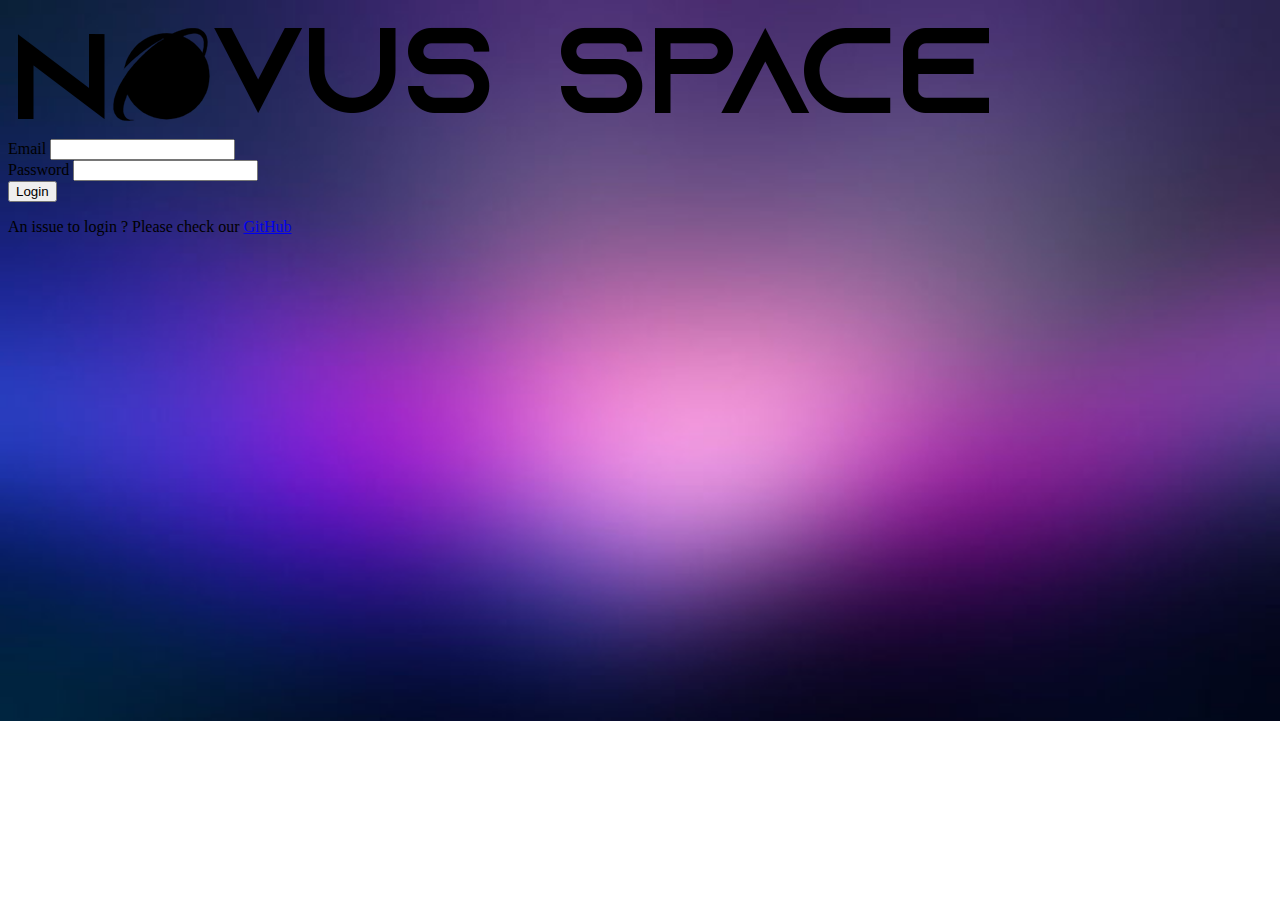
<file: src/html/index.html>
<!DOCTYPE html>
<html>
  <head>
    <title>Novus Space - MCC</title>

    <script src="https://cdnjs.cloudflare.com/ajax/libs/jquery/3.6.0/jquery.min.js" integrity="sha512-894YE6QWD5I59HgZOGReFYm4dnWc1Qt5NtvYSaNcOP+u1T9qYdvdihz0PPSiiqn/+/3e7Jo4EaG7TubfWGUrMQ==" crossorigin="anonymous" referrerpolicy="no-referrer"></script>

    <link href="https://cdn.jsdelivr.net/npm/bootstrap@5.0.2/dist/css/bootstrap.min.css" rel="stylesheet" integrity="sha384-EVSTQN3/azprG1Anm3QDgpJLIm9Nao0Yz1ztcQTwFspd3yD65VohhpuuCOmLASjC" crossorigin="anonymous">
    <script src="https://cdn.jsdelivr.net/npm/bootstrap@5.0.2/dist/js/bootstrap.bundle.min.js" integrity="sha384-MrcW6ZMFYlzcLA8Nl+NtUVF0sA7MsXsP1UyJoMp4YLEuNSfAP+JcXn/tWtIaxVXM" crossorigin="anonymous"></script>

    <link rel="stylesheet" type="text/css" href="../css/index.css">
  </head>

  <body class="text-center">
  	<div class="container">
	  	<div class="row vh-100 align-items-center justify-content-center">
	  		<div class="col-sm-8 col-md-6 col-lg-4 bg-white rounded p-4 shadow">
	  			<img src="../img/logo_b.png" class="w-50 pb-4">
	  			<form id="login">
						<div class="mb-4">
							<label for="email" class="form-label">Email</label>
							<input type="email" class="form-control" id="email" required>
						</div>
						<div class="mb-4">
							<label for="password" class="form-label">Password</label>
							<input type="password" class="form-control" id="password" required>
						</div>
						<button type="submit" class="btn btn-primary w-100">Login</button>
					</form>
					<p class="pt-4">An issue to login ? Please check our <a href="https://github.com/novus-alex" target="_blank">GitHub</a></p>
				</div>
			</div>
		</div>

		<script type="text/javascript" src="../js/authentication.js"></script>
  </body>
</html>
</file>
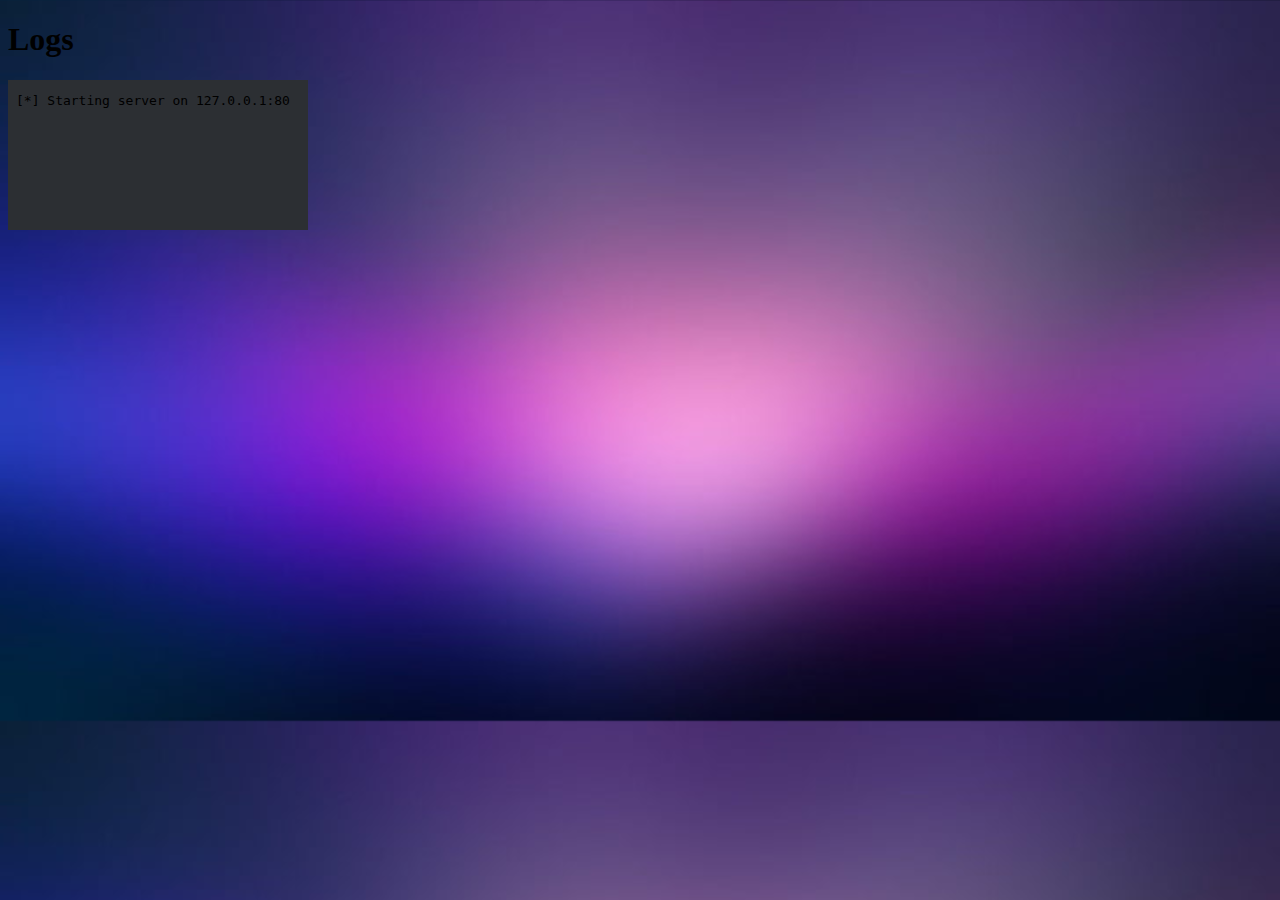
<file: src/html/dashboard/logs.html>
<!DOCTYPE html>
<html>
  <head>
    <title>Novus Space - MCC</title>

    <script src="https://cdnjs.cloudflare.com/ajax/libs/jquery/3.6.0/jquery.min.js" integrity="sha512-894YE6QWD5I59HgZOGReFYm4dnWc1Qt5NtvYSaNcOP+u1T9qYdvdihz0PPSiiqn/+/3e7Jo4EaG7TubfWGUrMQ==" crossorigin="anonymous" referrerpolicy="no-referrer"></script>

    <link href="https://cdn.jsdelivr.net/npm/bootstrap@5.0.2/dist/css/bootstrap.min.css" rel="stylesheet" integrity="sha384-EVSTQN3/azprG1Anm3QDgpJLIm9Nao0Yz1ztcQTwFspd3yD65VohhpuuCOmLASjC" crossorigin="anonymous">
    <script src="https://cdn.jsdelivr.net/npm/bootstrap@5.0.2/dist/js/bootstrap.bundle.min.js" integrity="sha384-MrcW6ZMFYlzcLA8Nl+NtUVF0sA7MsXsP1UyJoMp4YLEuNSfAP+JcXn/tWtIaxVXM" crossorigin="anonymous"></script>
    <style type="text/css">
      body {
        background-image: url('../../img/bg.jpg');
        background-size: cover;
        overflow: hidden;
      }

      .logs {
        background-color: #2C2F33;
      }

      embed {
        color:  white;
      }
    </style>
  </head>

  <body>
  	<div class="container-fluid vh-100 text-white">
  		<div class="d-flex flex-column align-items-center h-100">
        <h1 class="my-5">Logs</h1>
        <embed class="rounded shadow logs text-white w-50 h-50" id="logs_txt" src="../../logs/logs.txt">
  		</div>
		</div>

    <script type="text/javascript" src="../../js/logs.js"></script>
  </body>
</html>
</file>
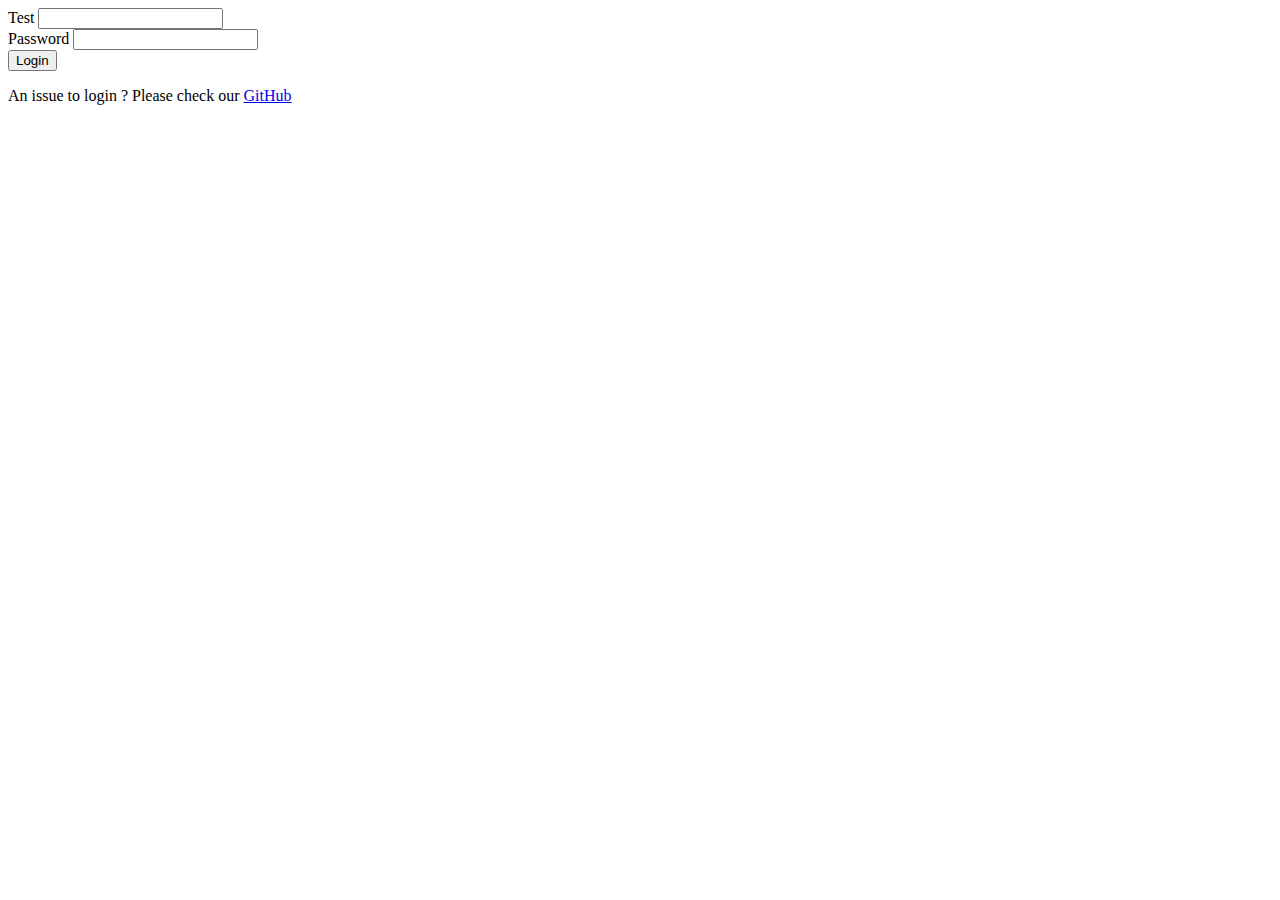
<file: src/html/dashboard/rf_settings.html>
<!DOCTYPE html>
<html>
  <head>
    <title>Novus Space - MCC</title>

    <script src="https://cdnjs.cloudflare.com/ajax/libs/jquery/3.6.0/jquery.min.js" integrity="sha512-894YE6QWD5I59HgZOGReFYm4dnWc1Qt5NtvYSaNcOP+u1T9qYdvdihz0PPSiiqn/+/3e7Jo4EaG7TubfWGUrMQ==" crossorigin="anonymous" referrerpolicy="no-referrer"></script>

    <link href="https://cdn.jsdelivr.net/npm/bootstrap@5.0.2/dist/css/bootstrap.min.css" rel="stylesheet" integrity="sha384-EVSTQN3/azprG1Anm3QDgpJLIm9Nao0Yz1ztcQTwFspd3yD65VohhpuuCOmLASjC" crossorigin="anonymous">
    <script src="https://cdn.jsdelivr.net/npm/bootstrap@5.0.2/dist/js/bootstrap.bundle.min.js" integrity="sha384-MrcW6ZMFYlzcLA8Nl+NtUVF0sA7MsXsP1UyJoMp4YLEuNSfAP+JcXn/tWtIaxVXM" crossorigin="anonymous"></script>
  </head>

  <body class="text-center">
  	<div class="container">
	  	<div class="row vh-100 align-items-center justify-content-center">
	  		<div class="col-sm-8 col-md-6 col-lg-4 bg-white rounded p-4 shadow">
	  			<form id="login">
						<div class="mb-4">
							<label for="email" class="form-label">Test</label>
							<input type="email" class="form-control" id="email" required>
						</div>
						<div class="mb-4">
							<label for="password" class="form-label">Password</label>
							<input type="password" class="form-control" id="password" required>
						</div>
						<button type="submit" class="btn btn-primary w-100">Login</button>
					</form>
					<p class="pt-4">An issue to login ? Please check our <a href="https://github.com/novus-alex">GitHub</a></p>
				</div>
			</div>
		</div>
  </body>
</html>
</file>
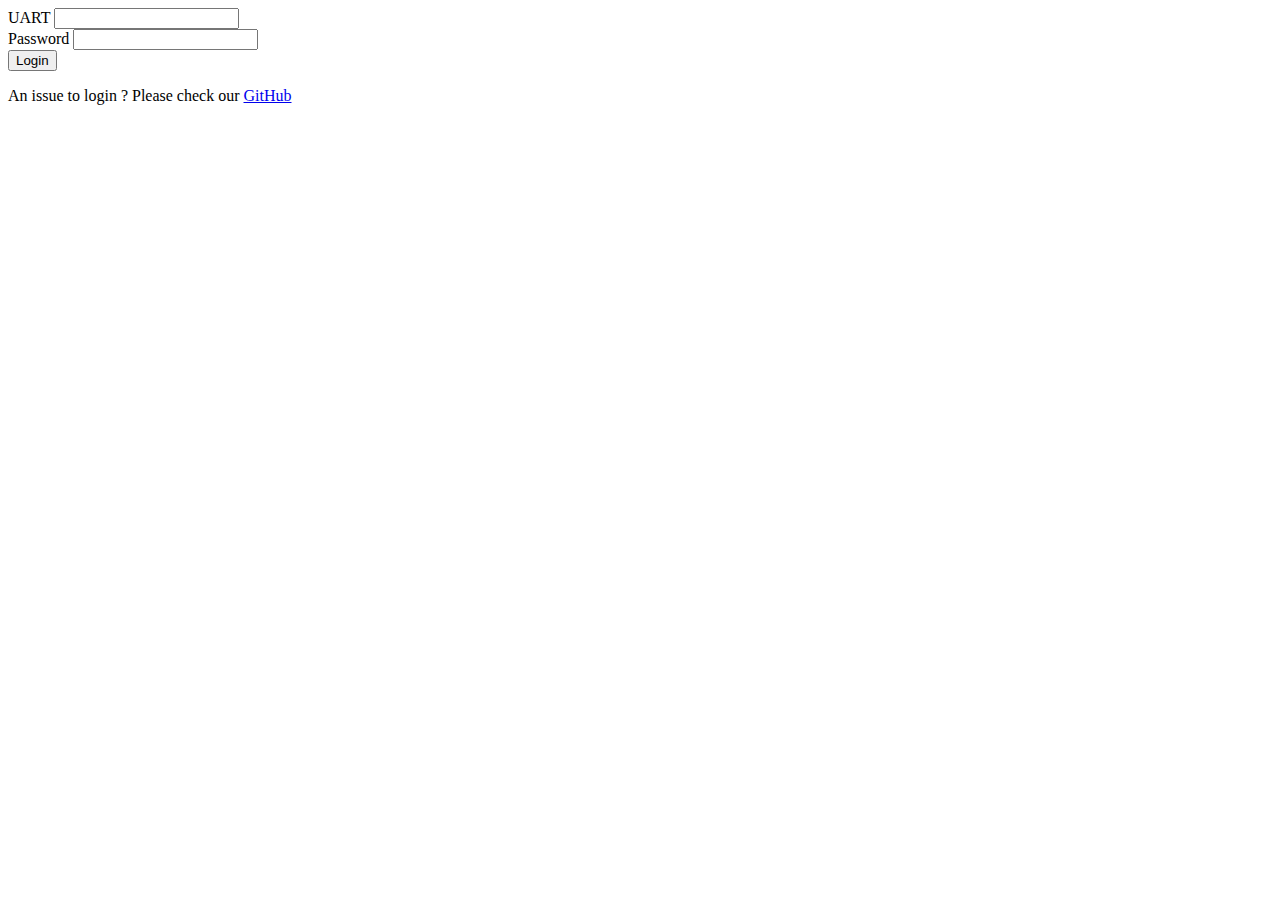
<file: src/html/dashboard/uart_settings.html>
<!DOCTYPE html>
<html>
  <head>
    <title>Novus Space - MCC</title>

    <script src="https://cdnjs.cloudflare.com/ajax/libs/jquery/3.6.0/jquery.min.js" integrity="sha512-894YE6QWD5I59HgZOGReFYm4dnWc1Qt5NtvYSaNcOP+u1T9qYdvdihz0PPSiiqn/+/3e7Jo4EaG7TubfWGUrMQ==" crossorigin="anonymous" referrerpolicy="no-referrer"></script>

    <link href="https://cdn.jsdelivr.net/npm/bootstrap@5.0.2/dist/css/bootstrap.min.css" rel="stylesheet" integrity="sha384-EVSTQN3/azprG1Anm3QDgpJLIm9Nao0Yz1ztcQTwFspd3yD65VohhpuuCOmLASjC" crossorigin="anonymous">
    <script src="https://cdn.jsdelivr.net/npm/bootstrap@5.0.2/dist/js/bootstrap.bundle.min.js" integrity="sha384-MrcW6ZMFYlzcLA8Nl+NtUVF0sA7MsXsP1UyJoMp4YLEuNSfAP+JcXn/tWtIaxVXM" crossorigin="anonymous"></script>
  </head>

  <body class="text-center">
  	<div class="container">
	  	<div class="row vh-100 align-items-center justify-content-center">
	  		<div class="col-sm-8 col-md-6 col-lg-4 bg-white rounded p-4 shadow">
	  			<form id="login">
						<div class="mb-4">
							<label for="email" class="form-label">UART</label>
							<input type="email" class="form-control" id="email" required>
						</div>
						<div class="mb-4">
							<label for="password" class="form-label">Password</label>
							<input type="password" class="form-control" id="password" required>
						</div>
						<button type="submit" class="btn btn-primary w-100">Login</button>
					</form>
					<p class="pt-4">An issue to login ? Please check our <a href="https://github.com/novus-alex">GitHub</a></p>
				</div>
			</div>
		</div>
  </body>
</html>
</file>
<file: src/css/index.css>
body {
	background-image: url("../img/bg.jpg");
	background-repeat: no-repeat;
	background-size: cover;
}
</file>
